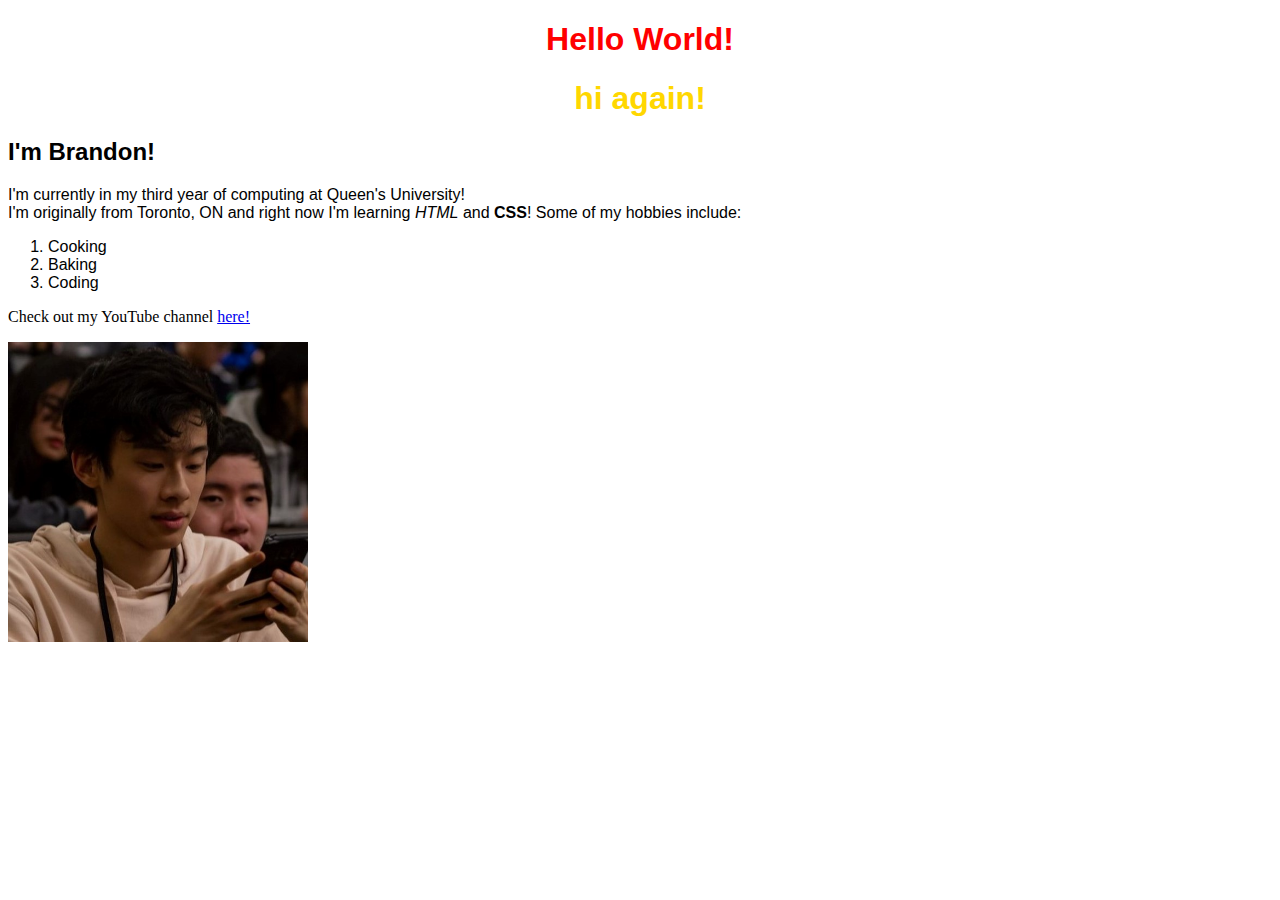
<file: index.html>
<!DOCTYPE html>
<html lang="en">
	<head>
		<title>Brandon Ye</title>
		<link rel="stylesheet" href="index.css" />
	</head>
	<body class="page">
		<div class="content">
			<h1 id="title" title="hello!">Hello World!</h1>
			<h1 id="hi-again">hi again!</h1>
			<h2 class="name">I'm Brandon!</h2>
			<p>
				I'm currently in my third year of computing at Queen's
				University!
				<br />
				I'm originally from Toronto, ON and right now I'm learning
				<em>HTML</em> and <strong>CSS</strong>! Some of my hobbies
				include:
			</p>
			<ol>
				<li>Cooking</li>
				<li>Baking</li>
				<li>Coding</li>
			</ol>
		</div>
		<div class="socials">
			<p>
				Check out my YouTube channel
				<a href="http://youtube.com">here!</a>
			</p>
			<img src="img/pfp.jpg" width="300px" title="I'm a dog!" />
		</div>
	</body>
</html>
</file>
<file: index.css>
#title {
	color: red;
}

h1 {
	color: magenta;
	text-align: center;
}

h1 {
	color: aquamarine;
}

#hi-again {
	color: gold;
}

.content {
	font-family: Arial, Helvetica, sans-serif;
	width: 100%;
}

.name {
	font-family: Verdana, Geneva, Tahoma, sans-serif;
}
</file>
